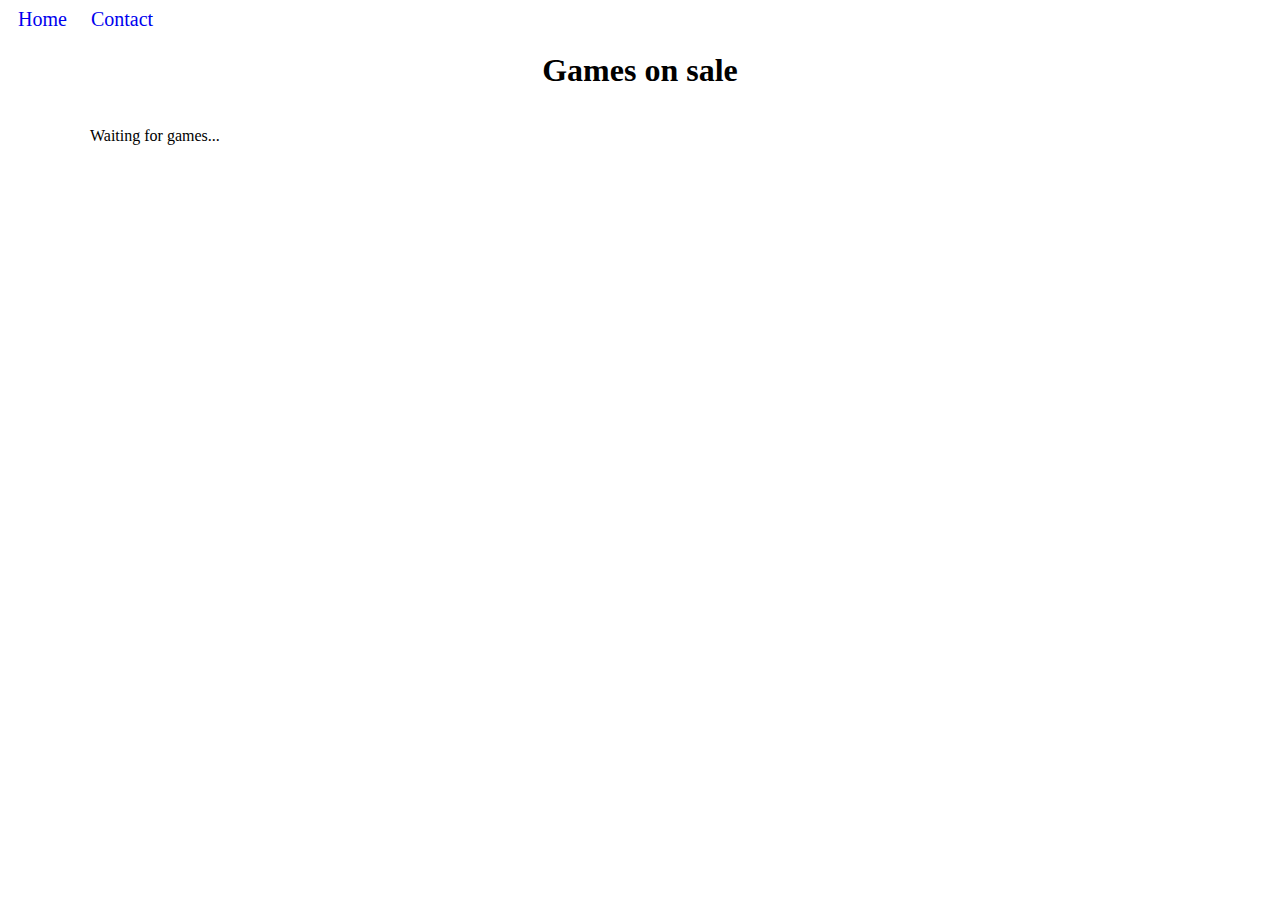
<file: index.html>
<!DOCTYPE html>
<html lang="en">
  <head>
    <meta charset="UTF-8" />
    <meta http-equiv="X-UA-Compatible" content="IE=edge" />
    <meta name="viewport" content="width=device-width, initial-scale=1.0" />
    <title>list of games on sale</title>
    <link rel="stylesheet" href="css/styles.css" />
  </head>

  <header>
    <div class="heading">
      <a href="index.html">Home</a>
      <a href="contact.html">Contact</a>
    </div>
  </header>
  <body>
    <div class="container">
      <h1>Games on sale</h1>
      <div class="gameContainer">
        <p>Waiting for games...</p>
      </div>
    </div>
    <script src="js/script.js"></script>
  </body>
</html>
</file>
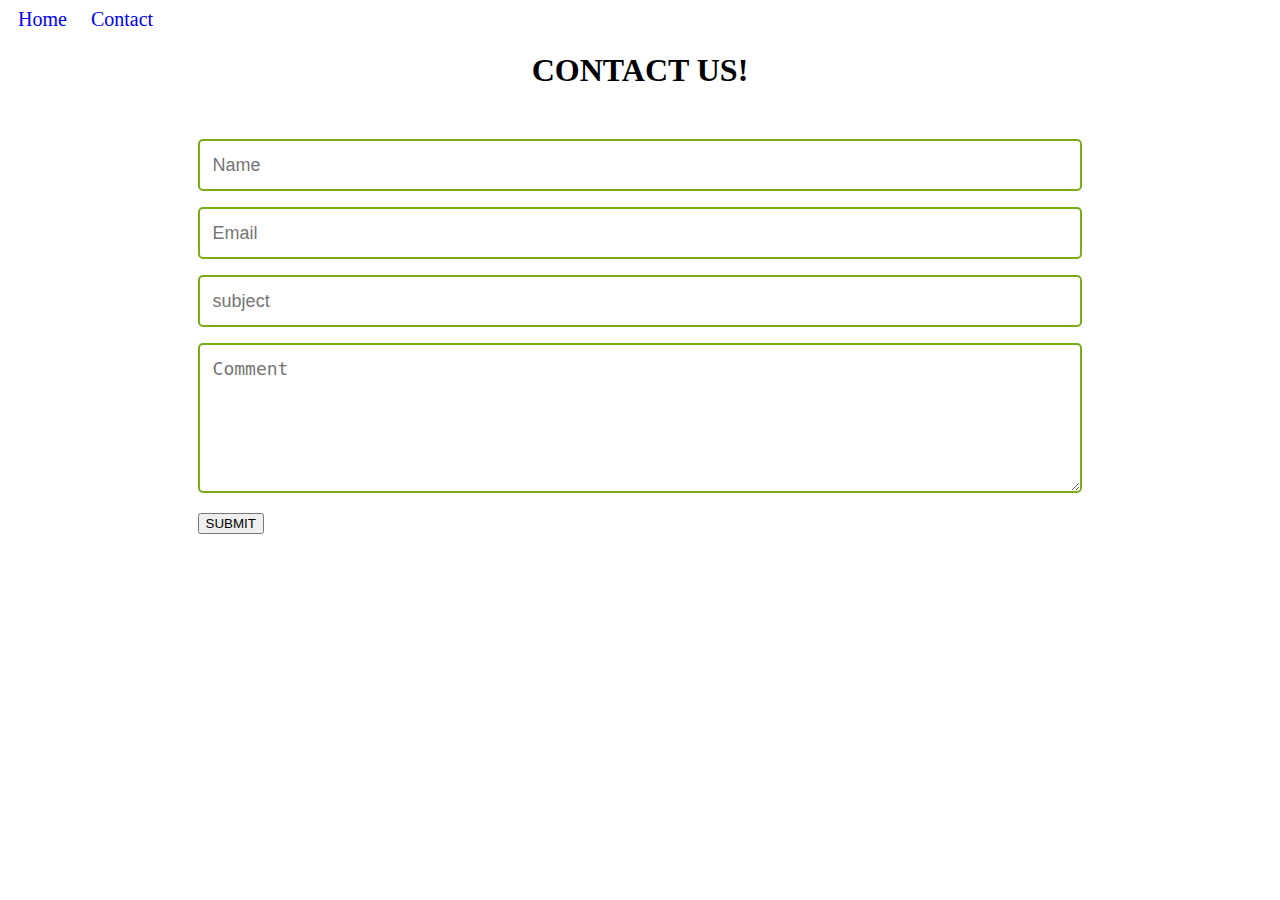
<file: contact.html>
<!DOCTYPE html>
<html lang="en">
<head>
    <meta charset="UTF-8">
    <meta http-equiv="X-UA-Compatible" content="IE=edge">
    <meta name="viewport" content="width=device-width, initial-scale=1.0">
    <title>Contact form</title>
    <link rel="stylesheet" href="css/contact.css" />
</head>
<header>
    <div class="heading">
      <a href="index.html">Home</a>
      <a href="contact.html">Contact</a>
    </div>
  <header>
<body>
    <h1 class="contactHeading">Contact Us!</h1>
    
    <form id="contactForm" onsubmit="event.preventDefault(); validate();">    
        <input name="name" id="nameInput" type="text" class="feedback-input" placeholder="Name" />   
           <p class="error"></p>
        <input name="email" id="emailInput" type="text" class="feedback-input" placeholder="Email" />
           <p class="error"></p>
        <input name="subject" id="subjectInput" type="text" class="feedback-input" placeholder="subject" />
        <p class="error"></p>
        <textarea name="text" id="messageInput" class="feedback-input" placeholder="Comment"></textarea>
        <p class="error"></p>
        <input type="submit" value="SUBMIT"/>

      </form>
    <script src="js/contact.js"></script>
</body>
</html>
</file>
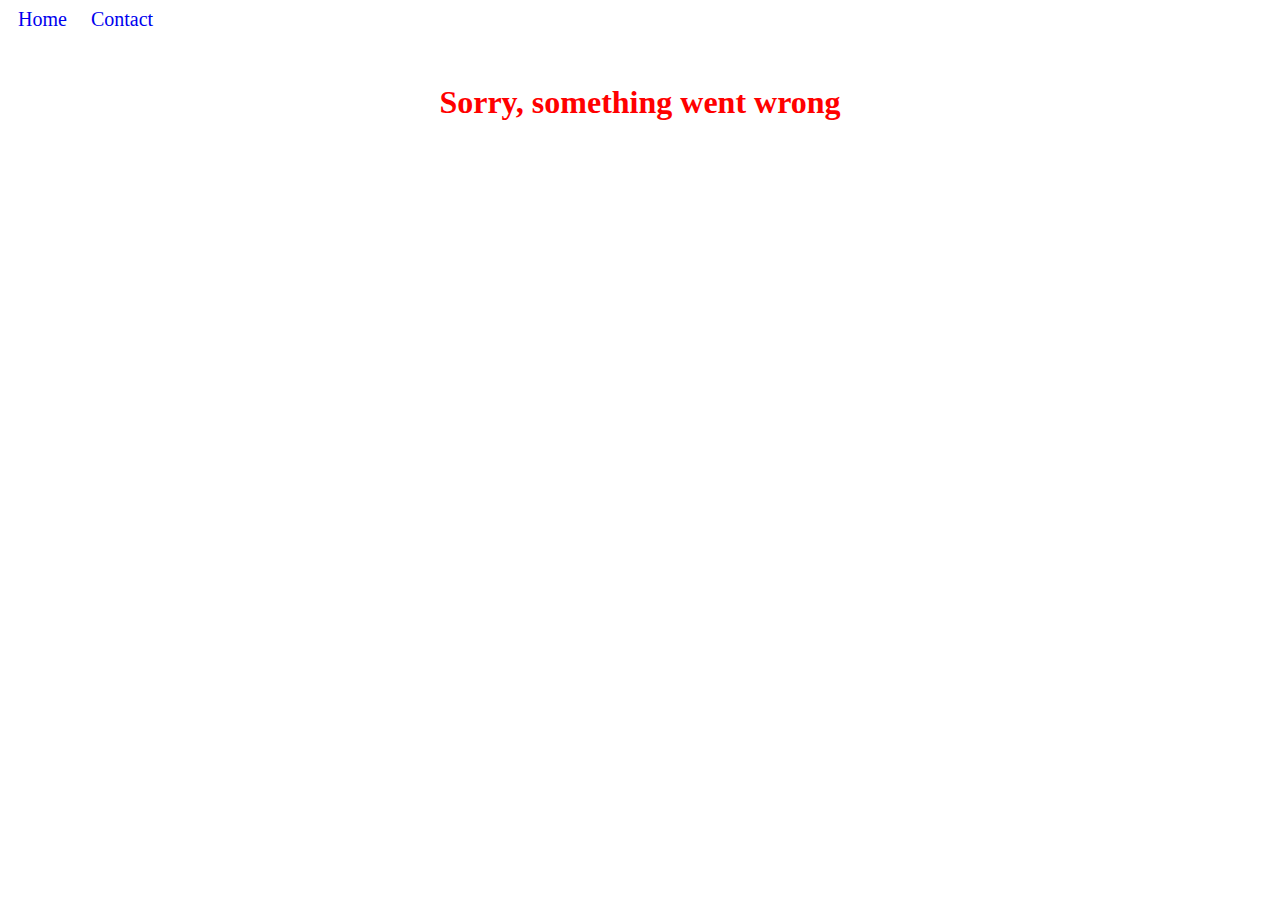
<file: details.html>
<!DOCTYPE html>
<html lang="en">
  <head>
    <meta charset="UTF-8" />
    <meta http-equiv="X-UA-Compatible" content="IE=edge" />
    <meta name="viewport" content="width=device-width, initial-scale=1.0" />
    <title>Details</title>
    <link rel="stylesheet" href="css/details.css" />
  </head>
  <header>
    <div class="heading">
      <a href="index.html">Home</a>
      <a href="contact.html">Contact</a>
    </div>
  <header>
  <body>
    <main>
      <div class="content">
         <h1 class="gameName"></h1>
        <div class="gameContainer">
         
        </div>
      </div>
    </main>
    <script src="js/details.js"></script>
  </body>
</html>
</file>
<file: css/styles.css>
.body {
  margin: 0;
  padding: 0;
  font-family: Georgia, "Times New Roman", Times, serif;


}

h1 {
  text-align: center;
  text-transform: none;
}
.heading {
  width: 100%;
}
.heading a {
  text-decoration: none;
  font-size: 20px;
  margin: 10px;
  text-transform: none;
}

.container {
  max-width: 1100px;
  margin: 0 auto;
}

.gameContainer {
  display: flex;
  flex-wrap: wrap;
}

.game {
  display: flex;
  flex-direction: column;
  align-items: center;
  padding: 1rem;
  text-transform: none;
  background-color: rgb(245, 245, 245);
  margin: 1rem;
  border-radius: 2px;
}

.gameName {
  font-weight: bold;
  font-size: 1.5em;
  text-decoration: none;
}

.gameImage {
  width: 100%;
  max-width: 200px;
}
</file>
<file: css/contact.css>
.heading {
  width: 100%;
}
.heading a {
  text-decoration: none;
  font-size: 20px;
  margin: 10px;
  text-transform: none;
}

.feedback-input {
  font-weight: 400;
  font-size: 18px;
  border-radius: 5px;
  line-height: 22px;
  border: 2px solid #79ab15;
  padding: 13px;
  width: 100%;
  box-sizing: border-box;
  outline: 0;
}

form {
  width: 70%;
  margin: 0 auto;
}
textarea {
  height: 150px;
  line-height: 150%;
  resize: vertical;
}

.contactHeading {
  text-align: center;
  font-size: 2em;
  font-weight: bold;
  text-transform: uppercase;
  margin-bottom: 50px;
}

.error {
  color: red;
  text-decoration: underline;
}
</file>
<file: css/details.css>
.body {
  margin: 0;
  padding: 0;
  color: white;
}

h1 {
  text-align: center;
  text-transform: none;
}
.heading {
  width: 100%;
}
.heading a {
  text-decoration: none;
  font-size: 20px;
  margin: 10px;
  text-transform: none;
}

.gameContainer {
  display: flex;
  flex-wrap: wrap;
  justify-content: center;
}
.gameInformation {
  padding: 1rem;
  max-width: 500px;
  text-transform: none;
  background-color: white;
  margin: 1rem;
  border-radius: 30px;
}

.errorMessage {
  text-align: center;
  font-size: 2em;
  font-weight: bold;
  color: red;
}
</file>
